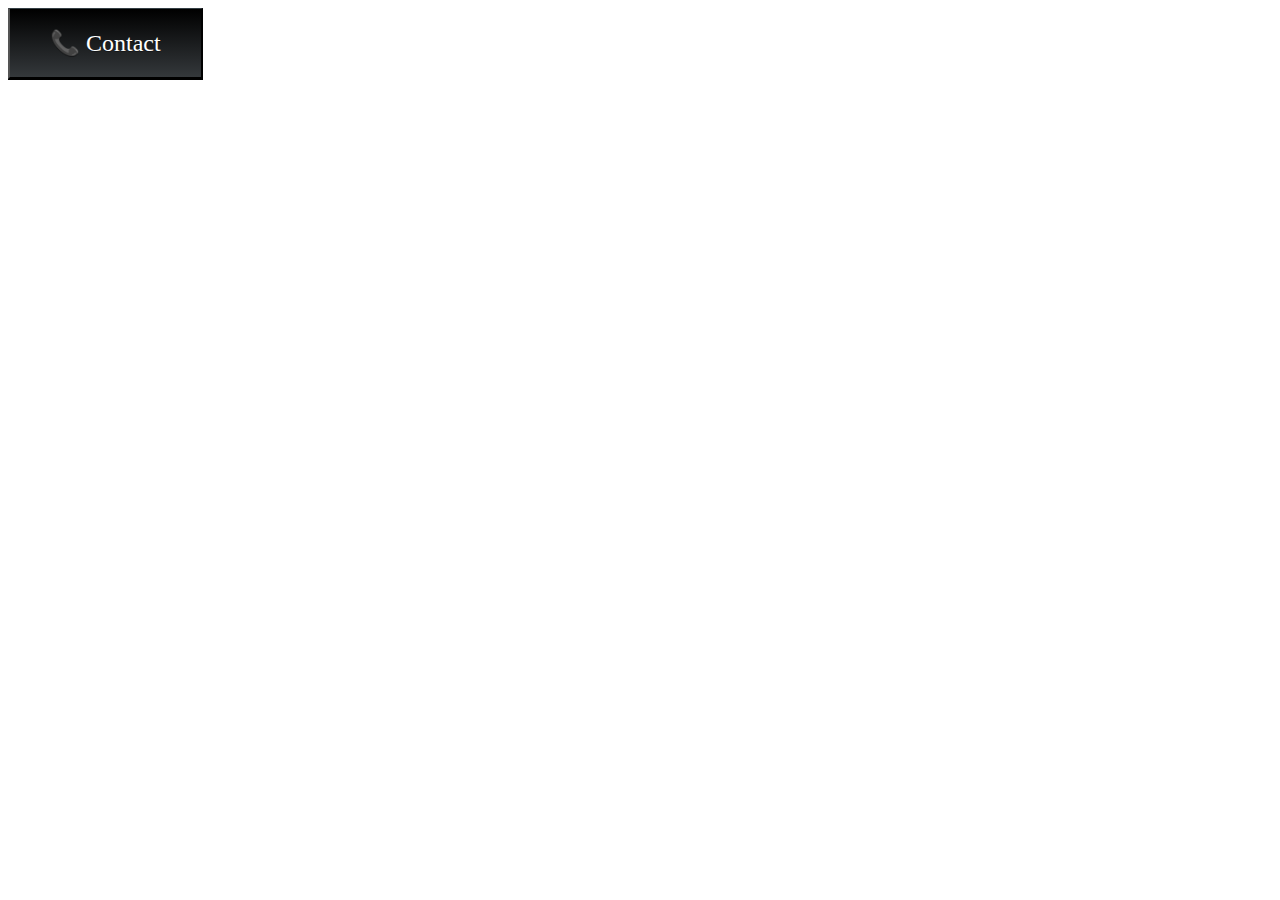
<file: index.html>
<!DOCTYPE html>
<head>
  <link crossorigin="anonymous" rel="stylesheet" href="style.css" />
  <link crossorigin="anonymous" rel="stylesheet" href="menu-style.css" />
</head>
<body>
  <a href="contact.html"><button class="menu">📞 Contact</button></a>
</body>
</html>
</file>
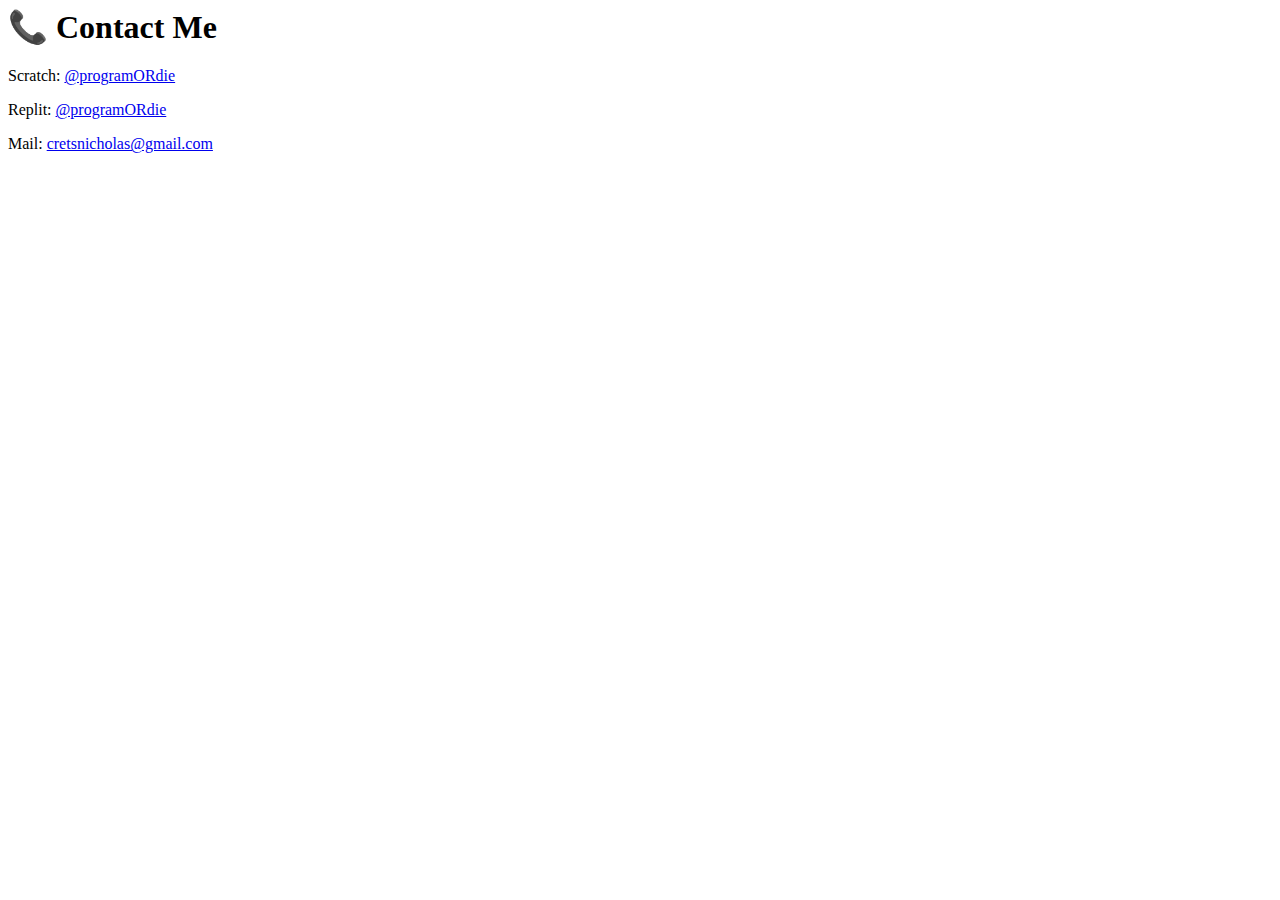
<file: contact.html>
<html>
  <head>
  </head>
  <body>
    <h1>📞 Contact Me</h1>
    <p>Scratch: <a href="https://scratch.mit.edu/users/programORdie/">@programORdie</a></p>
    <p>Replit: <a href="https://www.replit.com/@programORdie/">@programORdie</a></p>
    <p>Mail: <a href="mailto:cretsnicholas@gmail.com">cretsnicholas@gmail.com</a></p>
  </body>
</html>
</file>
<file: style.css>
.button {
   border-top: 1px solid #000000;
   background: #5100ff;
   background: -webkit-gradient(linear, left top, left bottom, from(#dd00ff), to(#5100ff));
   background: -webkit-linear-gradient(top, #dd00ff, #5100ff);
   background: -moz-linear-gradient(top, #dd00ff, #5100ff);
   background: -ms-linear-gradient(top, #dd00ff, #5100ff);
   background: -o-linear-gradient(top, #dd00ff, #5100ff);
   padding: 13.5px 27px;
   -webkit-border-radius: 21px;
   -moz-border-radius: 21px;
   border-radius: 21px;
   -webkit-box-shadow: rgba(0,0,0,1) 0 1px 0;
   -moz-box-shadow: rgba(0,0,0,1) 0 1px 0;
   box-shadow: rgba(0,0,0,1) 0 1px 0;
   text-shadow: rgba(0,0,0,.4) 0 1px 0;
   color: #ffffff;
   font-size: 24px;
   font-family: Helvetica, Arial, Sans-Serif;
   text-decoration: none;
   vertical-align: middle;
   }
.button:hover {
   border-top-color: #009dff;
   background: #009dff;
   color: #000000;
   }
.button:active {
   border-top-color: #7099b5;
   background: #7099b5;
   }

.menu {
   border-top: 1px solid #343f45;
   background: #34383b;
   background: -webkit-gradient(linear, left top, left bottom, from(#000000), to(#34383b));
   background: -webkit-linear-gradient(top, #000000, #34383b);
   background: -moz-linear-gradient(top, #000000, #34383b);
   background: -ms-linear-gradient(top, #000000, #34383b);
   background: -o-linear-gradient(top, #000000, #34383b);
   padding: 20px 40px;
   -webkit-border-radius: 0px;
   -moz-border-radius: 0px;
   border-radius: 0px;
   -webkit-box-shadow: rgba(0,0,0,1) 0 1px 0;
   -moz-box-shadow: rgba(0,0,0,1) 0 1px 0;
   box-shadow: rgba(0,0,0,1) 0 1px 0;
   text-shadow: rgba(0,0,0,.4) 0 1px 0;
   color: white;
   font-size: 24px;
   font-family: Georgia, Serif;
   text-decoration: none;
   vertical-align: middle;
   }
.menu:hover {
   border-top-color: #000000;
   background: #000000;
   color: #8c8c8c;
   }
.menu:active {
   border-top-color: #3d3d3d;
   background: #3d3d3d;
   }
</file>
<file: menu-style.css>
.menu {
   border-top: 1px solid #343f45;
   background: #34383b;
   background: -webkit-gradient(linear, left top, left bottom, from(#000000), to(#34383b));
   background: -webkit-linear-gradient(top, #000000, #34383b);
   background: -moz-linear-gradient(top, #000000, #34383b);
   background: -ms-linear-gradient(top, #000000, #34383b);
   background: -o-linear-gradient(top, #000000, #34383b);
   padding: 20px 40px;
   -webkit-border-radius: 0px;
   -moz-border-radius: 0px;
   border-radius: 0px;
   -webkit-box-shadow: rgba(0,0,0,1) 0 1px 0;
   -moz-box-shadow: rgba(0,0,0,1) 0 1px 0;
   box-shadow: rgba(0,0,0,1) 0 1px 0;
   text-shadow: rgba(0,0,0,.4) 0 1px 0;
   color: white;
   font-size: 24px;
   font-family: Georgia, Serif;
   text-decoration: none;
   vertical-align: middle;
   }
.menu:hover {
   border-top-color: #000000;
   background: #000000;
   color: #8c8c8c;
   }
.menu:active {
   border-top-color: #3d3d3d;
   background: #3d3d3d;
   }
</file>
